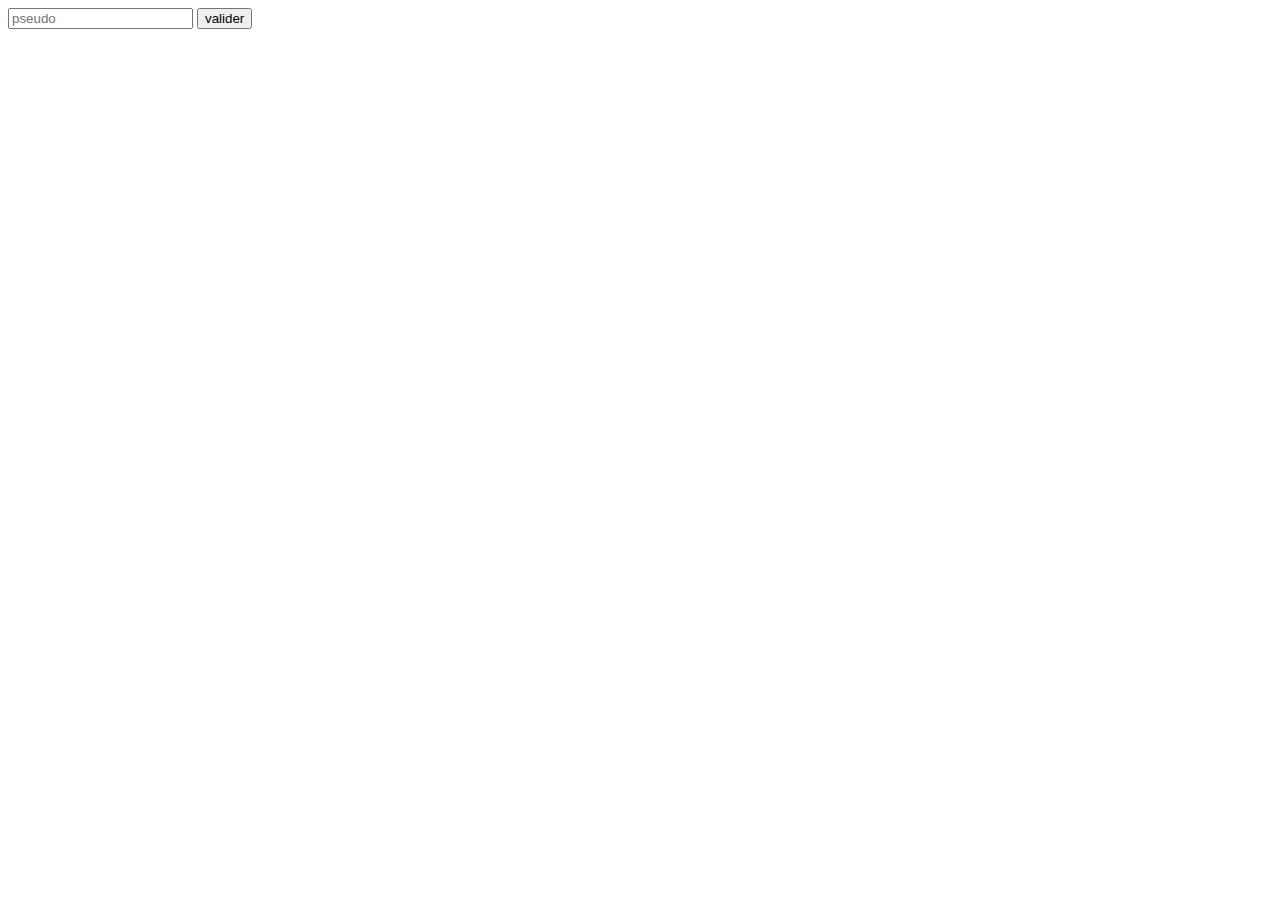
<file: index.html>
<!DOCTYPE html>
<html lang="en">
<head>
    <meta charset="UTF-8">
    <title>Title</title>
</head>
<body>
<form action="aireJ.html">
    <input type="text" class="pseudo" placeholder="pseudo">
    <input type="submit" value="valider" class="submitPseudo"></form>
<script src="demarrage.js"></script>
</body>
</html>
</file>
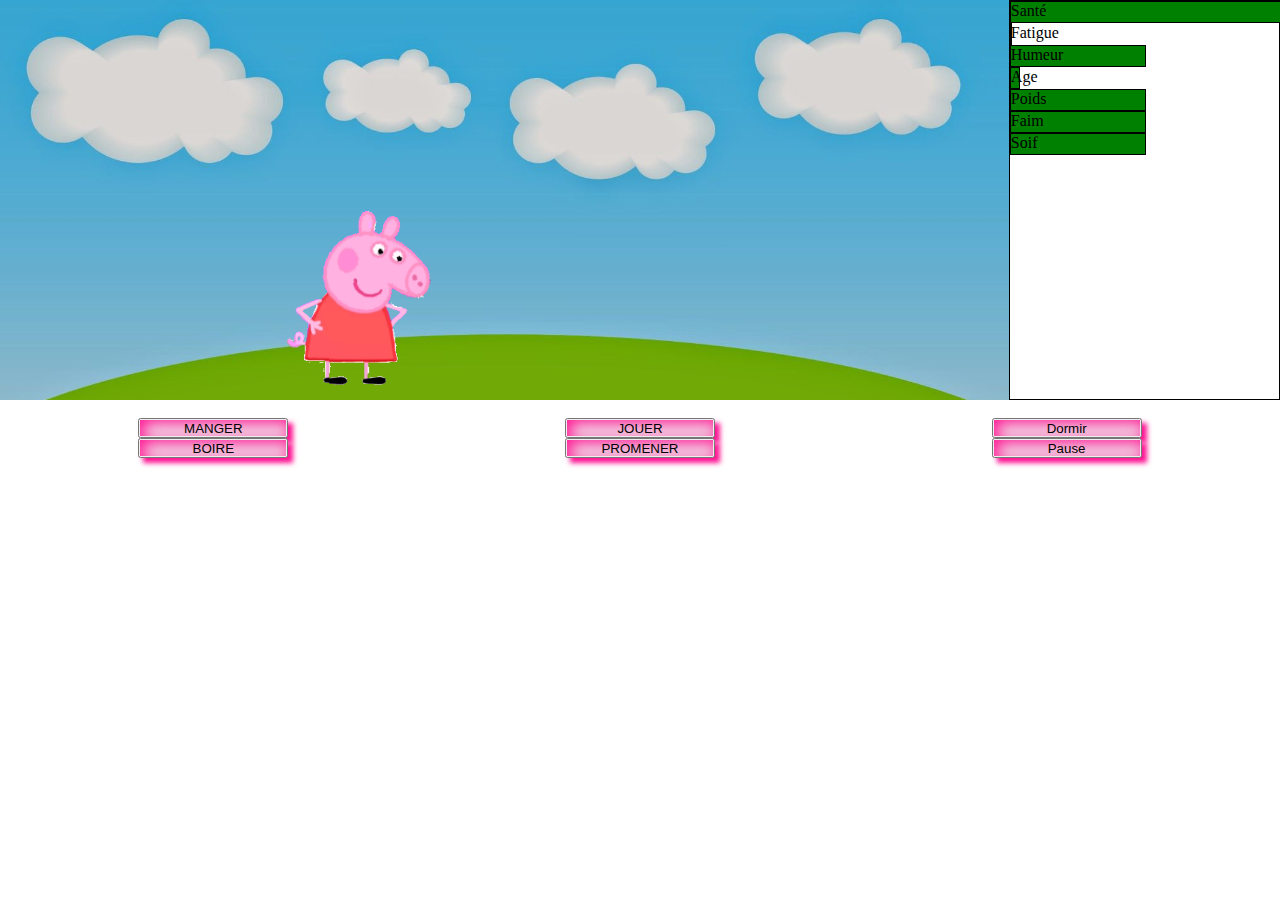
<file: aireJ.html>
<!DOCTYPE html>
<html lang="en">
<head>
    <meta charset="UTF-8">
    <title>Title</title>
    <link rel="stylesheet" href="style.css">
</head>
<body>
<!-- background général-->
<main>
    <contentUp class="contentUp">  <!-- a Flexer -->
        <div class="aireJ"> <!--mettre un background + flexer -->
            <div id="pourimg">
                <div class="aireJG"> <!-- //width="20%" height="20%"> -->
                </div>
                <div class="aireJD">
                </div>
            </div>
        </div>
        <div class="stats"> <!-- a flexer-->
            <ul>
                <li class="stats sante"></li>
                <li class="stats fatigue"></li>
                <li class="stats humeur"></li>
                <li class="stats age"></li>
                <li class="stats poids"></li>
                <li class="stats faim"></li>
                <li class="stats soif"></li>
            </ul>
        </div>
    </contentUp>

    <div class="dialogue"><h2>MESSAGE</h2></div>

    <contentDown class="contentDown"><!-- a Flexer-->

        <div class="actionG">
            <ul>
                <li class="action manger"><button>MANGER</button></li>
                <ul>
                    <li><button class="action manger legume">légumes</button></li>
                    <li><button class="action manger dessert">dessert</button></li>
                </ul>
                <li class="action boire"><button>BOIRE</button></li>
                <ul>
                    <li><button class="action boire eau">... de l'eau</button></li>
                    <li><button class="action boire jus">.. du jus de fruits</button></li>
                </ul>
            </ul>
        </div>
        <div class="actionC">
            <ul>
                <li class="action jouer"><button>JOUER</button></li>
                <li><button class="action jouer ballon">Jouer au ballon</button></li>
                <li><button class="action jouer velo">Faire du vélo</button></li>
                <li><button class="action jouer deguiser">Se déguiser</button></li>
                <li><button class="action jouer boue">Sauter dans la boue</button></li>
            </ul>
            <ul>
                <li class="action promener"><button>PROMENER</button></li>
                <li><button class="action promener mer">Aller à la plage</button></li>
                <li><button class="action promener neige">Aller à la neige</button></li>
                <li><button class="action promener cirque">Aller au cirque</button></li>
                <!--<li><button class="jouer boue">Sauter dans la boue</button></li>-->
            </ul>
        </div>
        <div class="actionD">
            <ul>
                <button class="action dormir">Dormir</button>
                <button type="button" class="action pause">Pause</button>
            </ul>
        </div>
    </contentDown>

</main>
<script src="Tamagoshi.js"></script>
</body>
</html>
</file>
<file: style.css>
a, abbr, acronym, address, applet, article, aside, audio,
b, blockquote, big, body,
center, canvas, caption, cite, code, command,
datalist, dd, del, details, dfn, dl, div, dt,
em, embed,
fieldset, figcaption, figure, font, footer, form,
h1, h2, h3, h4, h5, h6, header, hgroup, html,
i, iframe, img, ins,
kbd,
keygen,
label, legend, li,
meter,
nav,
object, ol, output,
p, pre, progress,
q,
s, samp, section, small, span, source, strike, strong, sub, sup,
table, tbody, tfoot, thead, th, tr, tdvideo, tt,
u, ul,
var {
    background: transparent;
    font-size: 100%;
    border: 0 none;
    margin: 0;
    padding: 0;
    vertical-align: baseline;
}

/* fin */


ul {
    list-style: none;
}

.legume {
    display: none;
}

.dessert {
    display: none;
}

.eau {
    display: none;
}

.jus {
    display: none;
}

main {
    display: flex;
    flex-direction: column;
    margin: unset;
    /* height: 200px;
    width: 200px; */
}

.contentUp {
    display: flex;
    flex-direction: row;
    flex-grow: 3;

}


.aireJ {
    background: url(img/back.jpg) no-repeat;
    background-size: cover;
    flex-grow: 4;
    padding: unset;
}

#pourimg {
    min-height: 400px;
    display: flex;
    flex-direction: row;

}

.aireJG {
    flex-grow: 4;
    align-self: flex-end;

}

.aireJG > img {
    display: block;
    margin-left: auto;
    margin-right: auto;
    height: 200px;
    width: 150px;
    vertical-align: middle;

}

.aireJD {
    flex-grow: 2;
}


.stats {
    flex-grow: 1;
    display: flex;
    flex-direction: column;
    border: 1px solid black;
    align-content: center;
    margin: unset;
    padding: unset;
}


.stats > li {
    text-align: center;
    width: 200px;
    margin: auto;

}


.contentDown {
    flex-grow: 1;
    /* width: 100%; */
    display: flex;
    flex-direction: row;
    justify-content: space-around;


    /* flex-direction:row; */

}

.actionG > ul {
    display: flex;
    flex-direction: column;
}

.actionD > ul {
    display: flex;
    flex-direction: column;
}

.action button {
    text-align: center;
    width: 150px;
    height: 20px;
    */ -webkit-box-shadow: 5px 5px 5px 0px deeppink,
    inset 4px 4px 15px 0px hotpink,
    5px 5px 15px -12px deeppink;
    box-shadow: 5px 5px 5px 0px deeppink, inset 4px 4px 15px 0px deeppink, 5px 5px 15px -12px hotpink;
}

/*.action button {*/
/*text-align: center;*/
/*width: 150px;*/
/*height: 20px;*/
/*}*/

.legume, .dessert, .eau, .jus, .ballon, .velo, .deguiser, .boue, .mer, .neige, .cirque {
    display: none;
    text-align: center;
    width: 150px;
    height: 20px;
    */ -webkit-box-shadow: 5px 5px 5px 0px #27e7ff,
    inset 4px 4px 15px 0px #88ff83,
    5px 5px 15px -12px #1d21ff;
    box-shadow: 5px 5px 5px 0px #1d21ff, inset 4px 4px 15px 0px #27e7ff, 5px 5px 15px -12px #88ff83;
}

.actionD button {
    text-align: center;
    width: 150px;
    height: 20px;
    */ -webkit-box-shadow: 5px 5px 5px 0px deeppink,
    inset 4px 4px 15px 0px hotpink,
    5px 5px 15px -12px deeppink;
    box-shadow: 5px 5px 5px 0px deeppink, inset 4px 4px 15px 0px deeppink, 5px 5px 15px -12px hotpink;
}

progress {
    width: 180px;
    height: 10px;
    margin: 60px auto;
    display: block;
    -webkit-appearance: none;
    appearance: none;
    border: none;
}

progress::-webkit-progress-bar {
    background: lightpink;
    border-radius: 50px;
    padding: 2px;
    box-shadow: 0 1px 0px 0 rgba(255, 255, 255, 0.2);
}

progress::-webkit-progress-value {
    border-radius: 50px;
    box-shadow: inset 0 1px 1px 0 rgba(255, 255, 255, 0.4);
    background: linear-gradient(135deg, red, blue);
    background-size: 25px 14px, 100% 100%, 100% 100%;
    animation: move 5s linear 1s infinite alternate;
}
</file>
